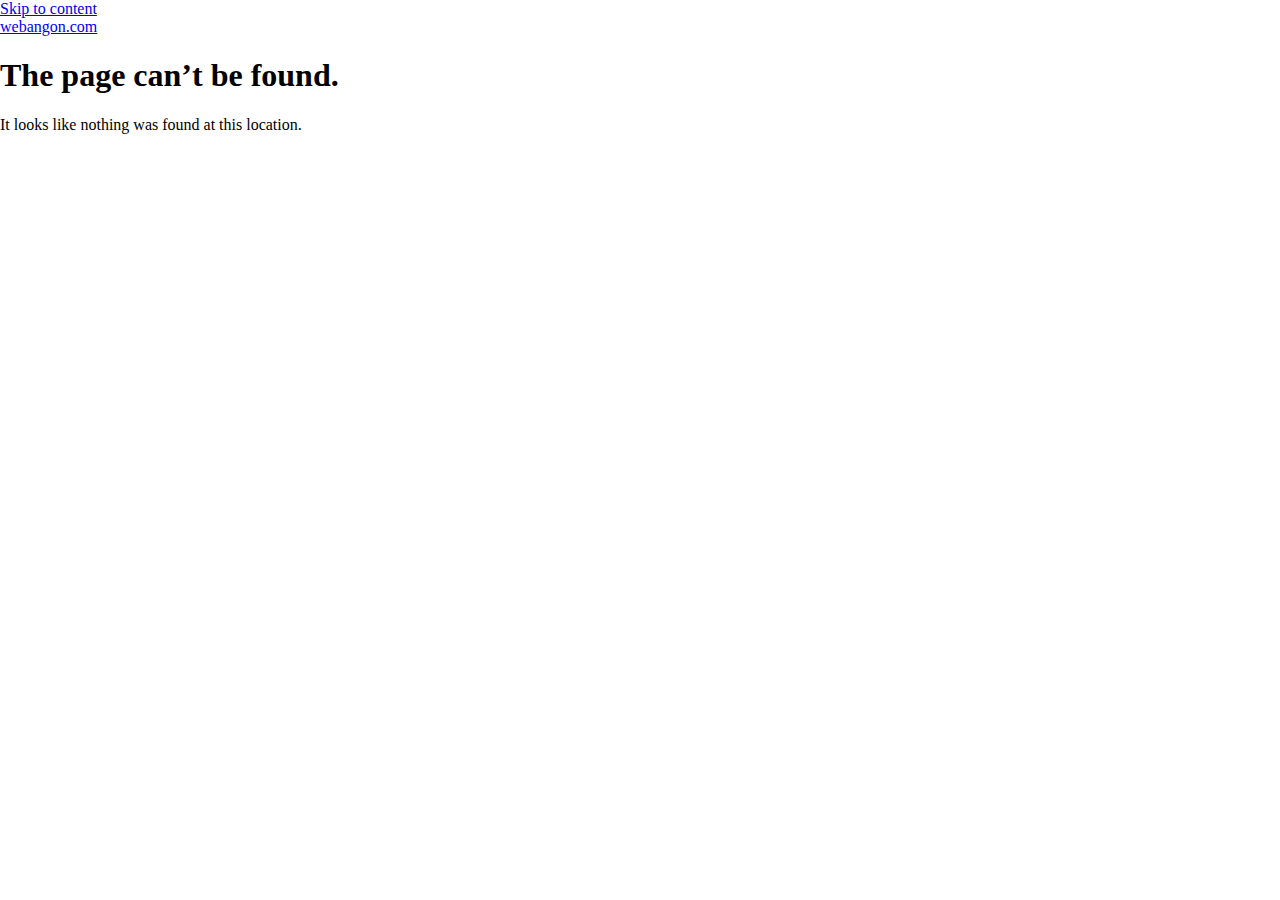
<file: fancybox_loading@2x.html>
<!doctype html>
<html lang="en-US">
<head>
	<meta charset="UTF-8">
	<meta name="viewport" content="width=device-width, initial-scale=1">
	<link rel="profile" href="https://gmpg.org/xfn/11">
	<title>Page not found &#8211; webangon.com</title>
<meta name='robots' content='max-image-preview:large' />
	<style>img:is([sizes="auto" i], [sizes^="auto," i]) { contain-intrinsic-size: 3000px 1500px }</style>
	<link rel="alternate" type="application/rss+xml" title="webangon.com &raquo; Feed" href="https://webangon.com/feed/" />
<script>
window._wpemojiSettings = {"baseUrl":"https:\/\/s.w.org\/images\/core\/emoji\/16.0.1\/72x72\/","ext":".png","svgUrl":"https:\/\/s.w.org\/images\/core\/emoji\/16.0.1\/svg\/","svgExt":".svg","source":{"concatemoji":"https:\/\/webangon.com\/wp-includes\/js\/wp-emoji-release.min.js?ver=6.8.3"}};
/*! This file is auto-generated */
!function(s,n){var o,i,e;function c(e){try{var t={supportTests:e,timestamp:(new Date).valueOf()};sessionStorage.setItem(o,JSON.stringify(t))}catch(e){}}function p(e,t,n){e.clearRect(0,0,e.canvas.width,e.canvas.height),e.fillText(t,0,0);var t=new Uint32Array(e.getImageData(0,0,e.canvas.width,e.canvas.height).data),a=(e.clearRect(0,0,e.canvas.width,e.canvas.height),e.fillText(n,0,0),new Uint32Array(e.getImageData(0,0,e.canvas.width,e.canvas.height).data));return t.every(function(e,t){return e===a[t]})}function u(e,t){e.clearRect(0,0,e.canvas.width,e.canvas.height),e.fillText(t,0,0);for(var n=e.getImageData(16,16,1,1),a=0;a<n.data.length;a++)if(0!==n.data[a])return!1;return!0}function f(e,t,n,a){switch(t){case"flag":return n(e,"\ud83c\udff3\ufe0f\u200d\u26a7\ufe0f","\ud83c\udff3\ufe0f\u200b\u26a7\ufe0f")?!1:!n(e,"\ud83c\udde8\ud83c\uddf6","\ud83c\udde8\u200b\ud83c\uddf6")&&!n(e,"\ud83c\udff4\udb40\udc67\udb40\udc62\udb40\udc65\udb40\udc6e\udb40\udc67\udb40\udc7f","\ud83c\udff4\u200b\udb40\udc67\u200b\udb40\udc62\u200b\udb40\udc65\u200b\udb40\udc6e\u200b\udb40\udc67\u200b\udb40\udc7f");case"emoji":return!a(e,"\ud83e\udedf")}return!1}function g(e,t,n,a){var r="undefined"!=typeof WorkerGlobalScope&&self instanceof WorkerGlobalScope?new OffscreenCanvas(300,150):s.createElement("canvas"),o=r.getContext("2d",{willReadFrequently:!0}),i=(o.textBaseline="top",o.font="600 32px Arial",{});return e.forEach(function(e){i[e]=t(o,e,n,a)}),i}function t(e){var t=s.createElement("script");t.src=e,t.defer=!0,s.head.appendChild(t)}"undefined"!=typeof Promise&&(o="wpEmojiSettingsSupports",i=["flag","emoji"],n.supports={everything:!0,everythingExceptFlag:!0},e=new Promise(function(e){s.addEventListener("DOMContentLoaded",e,{once:!0})}),new Promise(function(t){var n=function(){try{var e=JSON.parse(sessionStorage.getItem(o));if("object"==typeof e&&"number"==typeof e.timestamp&&(new Date).valueOf()<e.timestamp+604800&&"object"==typeof e.supportTests)return e.supportTests}catch(e){}return null}();if(!n){if("undefined"!=typeof Worker&&"undefined"!=typeof OffscreenCanvas&&"undefined"!=typeof URL&&URL.createObjectURL&&"undefined"!=typeof Blob)try{var e="postMessage("+g.toString()+"("+[JSON.stringify(i),f.toString(),p.toString(),u.toString()].join(",")+"));",a=new Blob([e],{type:"text/javascript"}),r=new Worker(URL.createObjectURL(a),{name:"wpTestEmojiSupports"});return void(r.onmessage=function(e){c(n=e.data),r.terminate(),t(n)})}catch(e){}c(n=g(i,f,p,u))}t(n)}).then(function(e){for(var t in e)n.supports[t]=e[t],n.supports.everything=n.supports.everything&&n.supports[t],"flag"!==t&&(n.supports.everythingExceptFlag=n.supports.everythingExceptFlag&&n.supports[t]);n.supports.everythingExceptFlag=n.supports.everythingExceptFlag&&!n.supports.flag,n.DOMReady=!1,n.readyCallback=function(){n.DOMReady=!0}}).then(function(){return e}).then(function(){var e;n.supports.everything||(n.readyCallback(),(e=n.source||{}).concatemoji?t(e.concatemoji):e.wpemoji&&e.twemoji&&(t(e.twemoji),t(e.wpemoji)))}))}((window,document),window._wpemojiSettings);
</script>
<style id='wp-emoji-styles-inline-css'>

	img.wp-smiley, img.emoji {
		display: inline !important;
		border: none !important;
		box-shadow: none !important;
		height: 1em !important;
		width: 1em !important;
		margin: 0 0.07em !important;
		vertical-align: -0.1em !important;
		background: none !important;
		padding: 0 !important;
	}
</style>
<link rel='stylesheet' id='wp-block-library-css' href='https://webangon.com/wp-includes/css/dist/block-library/style.min.css?ver=6.8.3' media='all' />
<style id='global-styles-inline-css'>
:root{--wp--preset--aspect-ratio--square: 1;--wp--preset--aspect-ratio--4-3: 4/3;--wp--preset--aspect-ratio--3-4: 3/4;--wp--preset--aspect-ratio--3-2: 3/2;--wp--preset--aspect-ratio--2-3: 2/3;--wp--preset--aspect-ratio--16-9: 16/9;--wp--preset--aspect-ratio--9-16: 9/16;--wp--preset--color--black: #000000;--wp--preset--color--cyan-bluish-gray: #abb8c3;--wp--preset--color--white: #ffffff;--wp--preset--color--pale-pink: #f78da7;--wp--preset--color--vivid-red: #cf2e2e;--wp--preset--color--luminous-vivid-orange: #ff6900;--wp--preset--color--luminous-vivid-amber: #fcb900;--wp--preset--color--light-green-cyan: #7bdcb5;--wp--preset--color--vivid-green-cyan: #00d084;--wp--preset--color--pale-cyan-blue: #8ed1fc;--wp--preset--color--vivid-cyan-blue: #0693e3;--wp--preset--color--vivid-purple: #9b51e0;--wp--preset--gradient--vivid-cyan-blue-to-vivid-purple: linear-gradient(135deg,rgba(6,147,227,1) 0%,rgb(155,81,224) 100%);--wp--preset--gradient--light-green-cyan-to-vivid-green-cyan: linear-gradient(135deg,rgb(122,220,180) 0%,rgb(0,208,130) 100%);--wp--preset--gradient--luminous-vivid-amber-to-luminous-vivid-orange: linear-gradient(135deg,rgba(252,185,0,1) 0%,rgba(255,105,0,1) 100%);--wp--preset--gradient--luminous-vivid-orange-to-vivid-red: linear-gradient(135deg,rgba(255,105,0,1) 0%,rgb(207,46,46) 100%);--wp--preset--gradient--very-light-gray-to-cyan-bluish-gray: linear-gradient(135deg,rgb(238,238,238) 0%,rgb(169,184,195) 100%);--wp--preset--gradient--cool-to-warm-spectrum: linear-gradient(135deg,rgb(74,234,220) 0%,rgb(151,120,209) 20%,rgb(207,42,186) 40%,rgb(238,44,130) 60%,rgb(251,105,98) 80%,rgb(254,248,76) 100%);--wp--preset--gradient--blush-light-purple: linear-gradient(135deg,rgb(255,206,236) 0%,rgb(152,150,240) 100%);--wp--preset--gradient--blush-bordeaux: linear-gradient(135deg,rgb(254,205,165) 0%,rgb(254,45,45) 50%,rgb(107,0,62) 100%);--wp--preset--gradient--luminous-dusk: linear-gradient(135deg,rgb(255,203,112) 0%,rgb(199,81,192) 50%,rgb(65,88,208) 100%);--wp--preset--gradient--pale-ocean: linear-gradient(135deg,rgb(255,245,203) 0%,rgb(182,227,212) 50%,rgb(51,167,181) 100%);--wp--preset--gradient--electric-grass: linear-gradient(135deg,rgb(202,248,128) 0%,rgb(113,206,126) 100%);--wp--preset--gradient--midnight: linear-gradient(135deg,rgb(2,3,129) 0%,rgb(40,116,252) 100%);--wp--preset--font-size--small: 13px;--wp--preset--font-size--medium: 20px;--wp--preset--font-size--large: 36px;--wp--preset--font-size--x-large: 42px;--wp--preset--spacing--20: 0.44rem;--wp--preset--spacing--30: 0.67rem;--wp--preset--spacing--40: 1rem;--wp--preset--spacing--50: 1.5rem;--wp--preset--spacing--60: 2.25rem;--wp--preset--spacing--70: 3.38rem;--wp--preset--spacing--80: 5.06rem;--wp--preset--shadow--natural: 6px 6px 9px rgba(0, 0, 0, 0.2);--wp--preset--shadow--deep: 12px 12px 50px rgba(0, 0, 0, 0.4);--wp--preset--shadow--sharp: 6px 6px 0px rgba(0, 0, 0, 0.2);--wp--preset--shadow--outlined: 6px 6px 0px -3px rgba(255, 255, 255, 1), 6px 6px rgba(0, 0, 0, 1);--wp--preset--shadow--crisp: 6px 6px 0px rgba(0, 0, 0, 1);}:root { --wp--style--global--content-size: 800px;--wp--style--global--wide-size: 1200px; }:where(body) { margin: 0; }.wp-site-blocks > .alignleft { float: left; margin-right: 2em; }.wp-site-blocks > .alignright { float: right; margin-left: 2em; }.wp-site-blocks > .aligncenter { justify-content: center; margin-left: auto; margin-right: auto; }:where(.wp-site-blocks) > * { margin-block-start: 24px; margin-block-end: 0; }:where(.wp-site-blocks) > :first-child { margin-block-start: 0; }:where(.wp-site-blocks) > :last-child { margin-block-end: 0; }:root { --wp--style--block-gap: 24px; }:root :where(.is-layout-flow) > :first-child{margin-block-start: 0;}:root :where(.is-layout-flow) > :last-child{margin-block-end: 0;}:root :where(.is-layout-flow) > *{margin-block-start: 24px;margin-block-end: 0;}:root :where(.is-layout-constrained) > :first-child{margin-block-start: 0;}:root :where(.is-layout-constrained) > :last-child{margin-block-end: 0;}:root :where(.is-layout-constrained) > *{margin-block-start: 24px;margin-block-end: 0;}:root :where(.is-layout-flex){gap: 24px;}:root :where(.is-layout-grid){gap: 24px;}.is-layout-flow > .alignleft{float: left;margin-inline-start: 0;margin-inline-end: 2em;}.is-layout-flow > .alignright{float: right;margin-inline-start: 2em;margin-inline-end: 0;}.is-layout-flow > .aligncenter{margin-left: auto !important;margin-right: auto !important;}.is-layout-constrained > .alignleft{float: left;margin-inline-start: 0;margin-inline-end: 2em;}.is-layout-constrained > .alignright{float: right;margin-inline-start: 2em;margin-inline-end: 0;}.is-layout-constrained > .aligncenter{margin-left: auto !important;margin-right: auto !important;}.is-layout-constrained > :where(:not(.alignleft):not(.alignright):not(.alignfull)){max-width: var(--wp--style--global--content-size);margin-left: auto !important;margin-right: auto !important;}.is-layout-constrained > .alignwide{max-width: var(--wp--style--global--wide-size);}body .is-layout-flex{display: flex;}.is-layout-flex{flex-wrap: wrap;align-items: center;}.is-layout-flex > :is(*, div){margin: 0;}body .is-layout-grid{display: grid;}.is-layout-grid > :is(*, div){margin: 0;}body{padding-top: 0px;padding-right: 0px;padding-bottom: 0px;padding-left: 0px;}a:where(:not(.wp-element-button)){text-decoration: underline;}:root :where(.wp-element-button, .wp-block-button__link){background-color: #32373c;border-width: 0;color: #fff;font-family: inherit;font-size: inherit;line-height: inherit;padding: calc(0.667em + 2px) calc(1.333em + 2px);text-decoration: none;}.has-black-color{color: var(--wp--preset--color--black) !important;}.has-cyan-bluish-gray-color{color: var(--wp--preset--color--cyan-bluish-gray) !important;}.has-white-color{color: var(--wp--preset--color--white) !important;}.has-pale-pink-color{color: var(--wp--preset--color--pale-pink) !important;}.has-vivid-red-color{color: var(--wp--preset--color--vivid-red) !important;}.has-luminous-vivid-orange-color{color: var(--wp--preset--color--luminous-vivid-orange) !important;}.has-luminous-vivid-amber-color{color: var(--wp--preset--color--luminous-vivid-amber) !important;}.has-light-green-cyan-color{color: var(--wp--preset--color--light-green-cyan) !important;}.has-vivid-green-cyan-color{color: var(--wp--preset--color--vivid-green-cyan) !important;}.has-pale-cyan-blue-color{color: var(--wp--preset--color--pale-cyan-blue) !important;}.has-vivid-cyan-blue-color{color: var(--wp--preset--color--vivid-cyan-blue) !important;}.has-vivid-purple-color{color: var(--wp--preset--color--vivid-purple) !important;}.has-black-background-color{background-color: var(--wp--preset--color--black) !important;}.has-cyan-bluish-gray-background-color{background-color: var(--wp--preset--color--cyan-bluish-gray) !important;}.has-white-background-color{background-color: var(--wp--preset--color--white) !important;}.has-pale-pink-background-color{background-color: var(--wp--preset--color--pale-pink) !important;}.has-vivid-red-background-color{background-color: var(--wp--preset--color--vivid-red) !important;}.has-luminous-vivid-orange-background-color{background-color: var(--wp--preset--color--luminous-vivid-orange) !important;}.has-luminous-vivid-amber-background-color{background-color: var(--wp--preset--color--luminous-vivid-amber) !important;}.has-light-green-cyan-background-color{background-color: var(--wp--preset--color--light-green-cyan) !important;}.has-vivid-green-cyan-background-color{background-color: var(--wp--preset--color--vivid-green-cyan) !important;}.has-pale-cyan-blue-background-color{background-color: var(--wp--preset--color--pale-cyan-blue) !important;}.has-vivid-cyan-blue-background-color{background-color: var(--wp--preset--color--vivid-cyan-blue) !important;}.has-vivid-purple-background-color{background-color: var(--wp--preset--color--vivid-purple) !important;}.has-black-border-color{border-color: var(--wp--preset--color--black) !important;}.has-cyan-bluish-gray-border-color{border-color: var(--wp--preset--color--cyan-bluish-gray) !important;}.has-white-border-color{border-color: var(--wp--preset--color--white) !important;}.has-pale-pink-border-color{border-color: var(--wp--preset--color--pale-pink) !important;}.has-vivid-red-border-color{border-color: var(--wp--preset--color--vivid-red) !important;}.has-luminous-vivid-orange-border-color{border-color: var(--wp--preset--color--luminous-vivid-orange) !important;}.has-luminous-vivid-amber-border-color{border-color: var(--wp--preset--color--luminous-vivid-amber) !important;}.has-light-green-cyan-border-color{border-color: var(--wp--preset--color--light-green-cyan) !important;}.has-vivid-green-cyan-border-color{border-color: var(--wp--preset--color--vivid-green-cyan) !important;}.has-pale-cyan-blue-border-color{border-color: var(--wp--preset--color--pale-cyan-blue) !important;}.has-vivid-cyan-blue-border-color{border-color: var(--wp--preset--color--vivid-cyan-blue) !important;}.has-vivid-purple-border-color{border-color: var(--wp--preset--color--vivid-purple) !important;}.has-vivid-cyan-blue-to-vivid-purple-gradient-background{background: var(--wp--preset--gradient--vivid-cyan-blue-to-vivid-purple) !important;}.has-light-green-cyan-to-vivid-green-cyan-gradient-background{background: var(--wp--preset--gradient--light-green-cyan-to-vivid-green-cyan) !important;}.has-luminous-vivid-amber-to-luminous-vivid-orange-gradient-background{background: var(--wp--preset--gradient--luminous-vivid-amber-to-luminous-vivid-orange) !important;}.has-luminous-vivid-orange-to-vivid-red-gradient-background{background: var(--wp--preset--gradient--luminous-vivid-orange-to-vivid-red) !important;}.has-very-light-gray-to-cyan-bluish-gray-gradient-background{background: var(--wp--preset--gradient--very-light-gray-to-cyan-bluish-gray) !important;}.has-cool-to-warm-spectrum-gradient-background{background: var(--wp--preset--gradient--cool-to-warm-spectrum) !important;}.has-blush-light-purple-gradient-background{background: var(--wp--preset--gradient--blush-light-purple) !important;}.has-blush-bordeaux-gradient-background{background: var(--wp--preset--gradient--blush-bordeaux) !important;}.has-luminous-dusk-gradient-background{background: var(--wp--preset--gradient--luminous-dusk) !important;}.has-pale-ocean-gradient-background{background: var(--wp--preset--gradient--pale-ocean) !important;}.has-electric-grass-gradient-background{background: var(--wp--preset--gradient--electric-grass) !important;}.has-midnight-gradient-background{background: var(--wp--preset--gradient--midnight) !important;}.has-small-font-size{font-size: var(--wp--preset--font-size--small) !important;}.has-medium-font-size{font-size: var(--wp--preset--font-size--medium) !important;}.has-large-font-size{font-size: var(--wp--preset--font-size--large) !important;}.has-x-large-font-size{font-size: var(--wp--preset--font-size--x-large) !important;}
:root :where(.wp-block-pullquote){font-size: 1.5em;line-height: 1.6;}
</style>
<link rel='stylesheet' id='hello-elementor-css' href='https://webangon.com/wp-content/themes/hello-elementor/assets/css/reset.css?ver=3.4.5' media='all' />
<link rel='stylesheet' id='hello-elementor-theme-style-css' href='https://webangon.com/wp-content/themes/hello-elementor/assets/css/theme.css?ver=3.4.5' media='all' />
<link rel='stylesheet' id='hello-elementor-header-footer-css' href='https://webangon.com/wp-content/themes/hello-elementor/assets/css/header-footer.css?ver=3.4.5' media='all' />
<link rel="https://api.w.org/" href="https://webangon.com/wp-json/" /><link rel="EditURI" type="application/rsd+xml" title="RSD" href="https://webangon.com/xmlrpc.php?rsd" />
<meta name="generator" content="WordPress 6.8.3" />
</head>
<body class="error404 wp-embed-responsive wp-theme-hello-elementor hello-elementor-default">


<a class="skip-link screen-reader-text" href="#content">Skip to content</a>


<header id="site-header" class="site-header">

	<div class="site-branding">
					<div class="site-title">
				<a href="https://webangon.com/" title="Home" rel="home">
					webangon.com				</a>
			</div>
						</div>

	</header>
<main id="content" class="site-main">

			<div class="page-header">
			<h1 class="entry-title">The page can&rsquo;t be found.</h1>
		</div>
	
	<div class="page-content">
		<p>It looks like nothing was found at this location.</p>
	</div>

</main>
<footer id="site-footer" class="site-footer">
	</footer>

<script type="speculationrules">
{"prefetch":[{"source":"document","where":{"and":[{"href_matches":"\/*"},{"not":{"href_matches":["\/wp-*.php","\/wp-admin\/*","\/wp-content\/uploads\/*","\/wp-content\/*","\/wp-content\/plugins\/*","\/wp-content\/themes\/hello-elementor\/*","\/*\\?(.+)"]}},{"not":{"selector_matches":"a[rel~=\"nofollow\"]"}},{"not":{"selector_matches":".no-prefetch, .no-prefetch a"}}]},"eagerness":"conservative"}]}
</script>

</body>
</html>
</file>
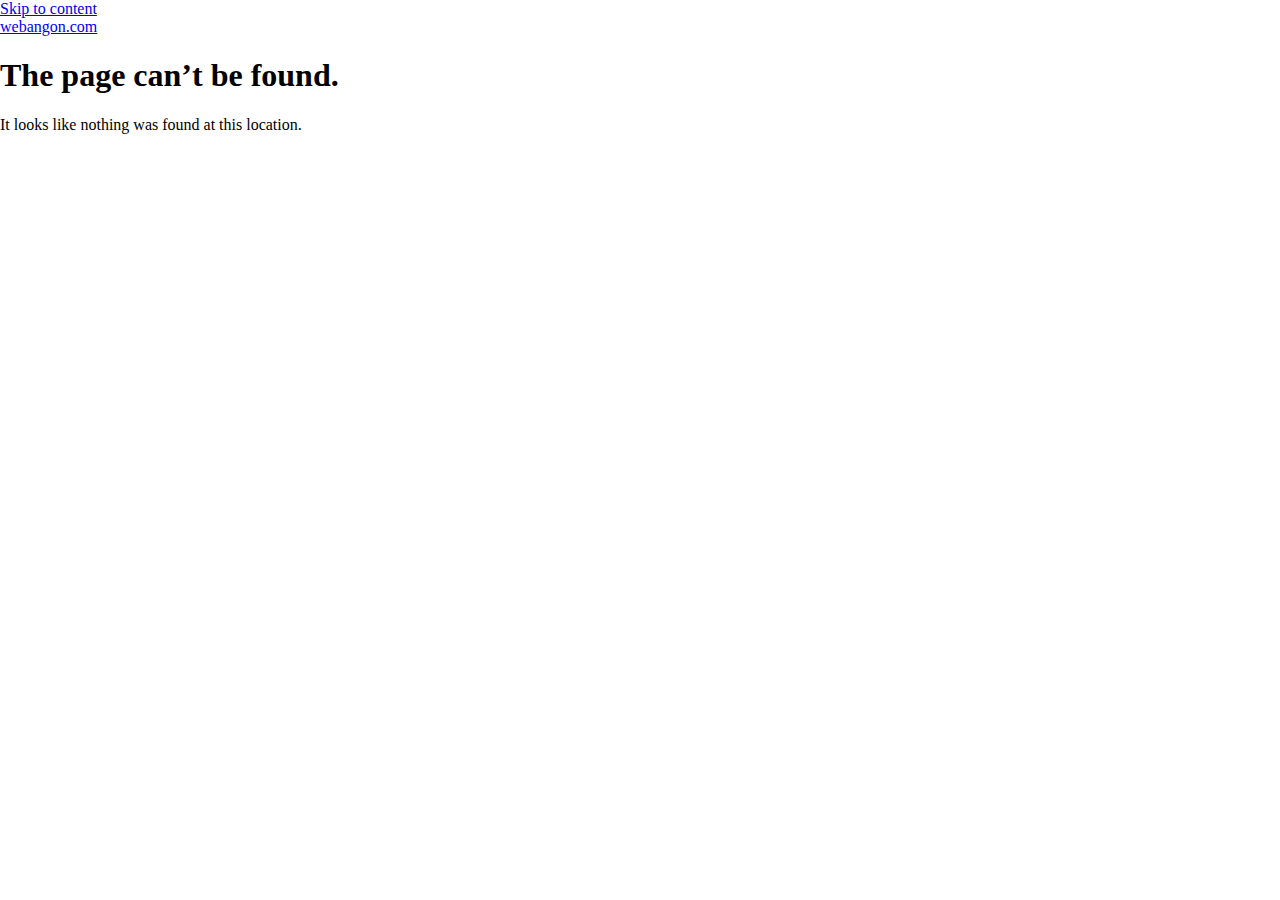
<file: popper.html>
<!doctype html>
<html lang="en-US">
<head>
	<meta charset="UTF-8">
	<meta name="viewport" content="width=device-width, initial-scale=1">
	<link rel="icon" type="image/svg+xml" href="favicon.svg">
	<link rel="profile" href="https://gmpg.org/xfn/11">
	<title>Page not found &#8211; Tarispace</title>
<meta name='robots' content='max-image-preview:large' />
	<style>img:is([sizes="auto" i], [sizes^="auto," i]) { contain-intrinsic-size: 3000px 1500px }</style>
	<link rel="alternate" type="application/rss+xml" title="webangon.com &raquo; Feed" href="https://webangon.com/feed/" />
<script>
window._wpemojiSettings = {"baseUrl":"https:\/\/s.w.org\/images\/core\/emoji\/16.0.1\/72x72\/","ext":".png","svgUrl":"https:\/\/s.w.org\/images\/core\/emoji\/16.0.1\/svg\/","svgExt":".svg","source":{"concatemoji":"https:\/\/webangon.com\/wp-includes\/js\/wp-emoji-release.min.js?ver=6.8.3"}};
/*! This file is auto-generated */
!function(s,n){var o,i,e;function c(e){try{var t={supportTests:e,timestamp:(new Date).valueOf()};sessionStorage.setItem(o,JSON.stringify(t))}catch(e){}}function p(e,t,n){e.clearRect(0,0,e.canvas.width,e.canvas.height),e.fillText(t,0,0);var t=new Uint32Array(e.getImageData(0,0,e.canvas.width,e.canvas.height).data),a=(e.clearRect(0,0,e.canvas.width,e.canvas.height),e.fillText(n,0,0),new Uint32Array(e.getImageData(0,0,e.canvas.width,e.canvas.height).data));return t.every(function(e,t){return e===a[t]})}function u(e,t){e.clearRect(0,0,e.canvas.width,e.canvas.height),e.fillText(t,0,0);for(var n=e.getImageData(16,16,1,1),a=0;a<n.data.length;a++)if(0!==n.data[a])return!1;return!0}function f(e,t,n,a){switch(t){case"flag":return n(e,"\ud83c\udff3\ufe0f\u200d\u26a7\ufe0f","\ud83c\udff3\ufe0f\u200b\u26a7\ufe0f")?!1:!n(e,"\ud83c\udde8\ud83c\uddf6","\ud83c\udde8\u200b\ud83c\uddf6")&&!n(e,"\ud83c\udff4\udb40\udc67\udb40\udc62\udb40\udc65\udb40\udc6e\udb40\udc67\udb40\udc7f","\ud83c\udff4\u200b\udb40\udc67\u200b\udb40\udc62\u200b\udb40\udc65\u200b\udb40\udc6e\u200b\udb40\udc67\u200b\udb40\udc7f");case"emoji":return!a(e,"\ud83e\udedf")}return!1}function g(e,t,n,a){var r="undefined"!=typeof WorkerGlobalScope&&self instanceof WorkerGlobalScope?new OffscreenCanvas(300,150):s.createElement("canvas"),o=r.getContext("2d",{willReadFrequently:!0}),i=(o.textBaseline="top",o.font="600 32px Arial",{});return e.forEach(function(e){i[e]=t(o,e,n,a)}),i}function t(e){var t=s.createElement("script");t.src=e,t.defer=!0,s.head.appendChild(t)}"undefined"!=typeof Promise&&(o="wpEmojiSettingsSupports",i=["flag","emoji"],n.supports={everything:!0,everythingExceptFlag:!0},e=new Promise(function(e){s.addEventListener("DOMContentLoaded",e,{once:!0})}),new Promise(function(t){var n=function(){try{var e=JSON.parse(sessionStorage.getItem(o));if("object"==typeof e&&"number"==typeof e.timestamp&&(new Date).valueOf()<e.timestamp+604800&&"object"==typeof e.supportTests)return e.supportTests}catch(e){}return null}();if(!n){if("undefined"!=typeof Worker&&"undefined"!=typeof OffscreenCanvas&&"undefined"!=typeof URL&&URL.createObjectURL&&"undefined"!=typeof Blob)try{var e="postMessage("+g.toString()+"("+[JSON.stringify(i),f.toString(),p.toString(),u.toString()].join(",")+"));",a=new Blob([e],{type:"text/javascript"}),r=new Worker(URL.createObjectURL(a),{name:"wpTestEmojiSupports"});return void(r.onmessage=function(e){c(n=e.data),r.terminate(),t(n)})}catch(e){}c(n=g(i,f,p,u))}t(n)}).then(function(e){for(var t in e)n.supports[t]=e[t],n.supports.everything=n.supports.everything&&n.supports[t],"flag"!==t&&(n.supports.everythingExceptFlag=n.supports.everythingExceptFlag&&n.supports[t]);n.supports.everythingExceptFlag=n.supports.everythingExceptFlag&&!n.supports.flag,n.DOMReady=!1,n.readyCallback=function(){n.DOMReady=!0}}).then(function(){return e}).then(function(){var e;n.supports.everything||(n.readyCallback(),(e=n.source||{}).concatemoji?t(e.concatemoji):e.wpemoji&&e.twemoji&&(t(e.twemoji),t(e.wpemoji)))}))}((window,document),window._wpemojiSettings);
</script>
<style id='wp-emoji-styles-inline-css'>

	img.wp-smiley, img.emoji {
		display: inline !important;
		border: none !important;
		box-shadow: none !important;
		height: 1em !important;
		width: 1em !important;
		margin: 0 0.07em !important;
		vertical-align: -0.1em !important;
		background: none !important;
		padding: 0 !important;
	}
</style>
<link rel='stylesheet' id='wp-block-library-css' href='https://webangon.com/wp-includes/css/dist/block-library/style.min.css?ver=6.8.3' media='all' />
<style id='global-styles-inline-css'>
:root{--wp--preset--aspect-ratio--square: 1;--wp--preset--aspect-ratio--4-3: 4/3;--wp--preset--aspect-ratio--3-4: 3/4;--wp--preset--aspect-ratio--3-2: 3/2;--wp--preset--aspect-ratio--2-3: 2/3;--wp--preset--aspect-ratio--16-9: 16/9;--wp--preset--aspect-ratio--9-16: 9/16;--wp--preset--color--black: #000000;--wp--preset--color--cyan-bluish-gray: #abb8c3;--wp--preset--color--white: #ffffff;--wp--preset--color--pale-pink: #f78da7;--wp--preset--color--vivid-red: #cf2e2e;--wp--preset--color--luminous-vivid-orange: #ff6900;--wp--preset--color--luminous-vivid-amber: #fcb900;--wp--preset--color--light-green-cyan: #7bdcb5;--wp--preset--color--vivid-green-cyan: #00d084;--wp--preset--color--pale-cyan-blue: #8ed1fc;--wp--preset--color--vivid-cyan-blue: #0693e3;--wp--preset--color--vivid-purple: #9b51e0;--wp--preset--gradient--vivid-cyan-blue-to-vivid-purple: linear-gradient(135deg,rgba(6,147,227,1) 0%,rgb(155,81,224) 100%);--wp--preset--gradient--light-green-cyan-to-vivid-green-cyan: linear-gradient(135deg,rgb(122,220,180) 0%,rgb(0,208,130) 100%);--wp--preset--gradient--luminous-vivid-amber-to-luminous-vivid-orange: linear-gradient(135deg,rgba(252,185,0,1) 0%,rgba(255,105,0,1) 100%);--wp--preset--gradient--luminous-vivid-orange-to-vivid-red: linear-gradient(135deg,rgba(255,105,0,1) 0%,rgb(207,46,46) 100%);--wp--preset--gradient--very-light-gray-to-cyan-bluish-gray: linear-gradient(135deg,rgb(238,238,238) 0%,rgb(169,184,195) 100%);--wp--preset--gradient--cool-to-warm-spectrum: linear-gradient(135deg,rgb(74,234,220) 0%,rgb(151,120,209) 20%,rgb(207,42,186) 40%,rgb(238,44,130) 60%,rgb(251,105,98) 80%,rgb(254,248,76) 100%);--wp--preset--gradient--blush-light-purple: linear-gradient(135deg,rgb(255,206,236) 0%,rgb(152,150,240) 100%);--wp--preset--gradient--blush-bordeaux: linear-gradient(135deg,rgb(254,205,165) 0%,rgb(254,45,45) 50%,rgb(107,0,62) 100%);--wp--preset--gradient--luminous-dusk: linear-gradient(135deg,rgb(255,203,112) 0%,rgb(199,81,192) 50%,rgb(65,88,208) 100%);--wp--preset--gradient--pale-ocean: linear-gradient(135deg,rgb(255,245,203) 0%,rgb(182,227,212) 50%,rgb(51,167,181) 100%);--wp--preset--gradient--electric-grass: linear-gradient(135deg,rgb(202,248,128) 0%,rgb(113,206,126) 100%);--wp--preset--gradient--midnight: linear-gradient(135deg,rgb(2,3,129) 0%,rgb(40,116,252) 100%);--wp--preset--font-size--small: 13px;--wp--preset--font-size--medium: 20px;--wp--preset--font-size--large: 36px;--wp--preset--font-size--x-large: 42px;--wp--preset--spacing--20: 0.44rem;--wp--preset--spacing--30: 0.67rem;--wp--preset--spacing--40: 1rem;--wp--preset--spacing--50: 1.5rem;--wp--preset--spacing--60: 2.25rem;--wp--preset--spacing--70: 3.38rem;--wp--preset--spacing--80: 5.06rem;--wp--preset--shadow--natural: 6px 6px 9px rgba(0, 0, 0, 0.2);--wp--preset--shadow--deep: 12px 12px 50px rgba(0, 0, 0, 0.4);--wp--preset--shadow--sharp: 6px 6px 0px rgba(0, 0, 0, 0.2);--wp--preset--shadow--outlined: 6px 6px 0px -3px rgba(255, 255, 255, 1), 6px 6px rgba(0, 0, 0, 1);--wp--preset--shadow--crisp: 6px 6px 0px rgba(0, 0, 0, 1);}:root { --wp--style--global--content-size: 800px;--wp--style--global--wide-size: 1200px; }:where(body) { margin: 0; }.wp-site-blocks > .alignleft { float: left; margin-right: 2em; }.wp-site-blocks > .alignright { float: right; margin-left: 2em; }.wp-site-blocks > .aligncenter { justify-content: center; margin-left: auto; margin-right: auto; }:where(.wp-site-blocks) > * { margin-block-start: 24px; margin-block-end: 0; }:where(.wp-site-blocks) > :first-child { margin-block-start: 0; }:where(.wp-site-blocks) > :last-child { margin-block-end: 0; }:root { --wp--style--block-gap: 24px; }:root :where(.is-layout-flow) > :first-child{margin-block-start: 0;}:root :where(.is-layout-flow) > :last-child{margin-block-end: 0;}:root :where(.is-layout-flow) > *{margin-block-start: 24px;margin-block-end: 0;}:root :where(.is-layout-constrained) > :first-child{margin-block-start: 0;}:root :where(.is-layout-constrained) > :last-child{margin-block-end: 0;}:root :where(.is-layout-constrained) > *{margin-block-start: 24px;margin-block-end: 0;}:root :where(.is-layout-flex){gap: 24px;}:root :where(.is-layout-grid){gap: 24px;}.is-layout-flow > .alignleft{float: left;margin-inline-start: 0;margin-inline-end: 2em;}.is-layout-flow > .alignright{float: right;margin-inline-start: 2em;margin-inline-end: 0;}.is-layout-flow > .aligncenter{margin-left: auto !important;margin-right: auto !important;}.is-layout-constrained > .alignleft{float: left;margin-inline-start: 0;margin-inline-end: 2em;}.is-layout-constrained > .alignright{float: right;margin-inline-start: 2em;margin-inline-end: 0;}.is-layout-constrained > .aligncenter{margin-left: auto !important;margin-right: auto !important;}.is-layout-constrained > :where(:not(.alignleft):not(.alignright):not(.alignfull)){max-width: var(--wp--style--global--content-size);margin-left: auto !important;margin-right: auto !important;}.is-layout-constrained > .alignwide{max-width: var(--wp--style--global--wide-size);}body .is-layout-flex{display: flex;}.is-layout-flex{flex-wrap: wrap;align-items: center;}.is-layout-flex > :is(*, div){margin: 0;}body .is-layout-grid{display: grid;}.is-layout-grid > :is(*, div){margin: 0;}body{padding-top: 0px;padding-right: 0px;padding-bottom: 0px;padding-left: 0px;}a:where(:not(.wp-element-button)){text-decoration: underline;}:root :where(.wp-element-button, .wp-block-button__link){background-color: #32373c;border-width: 0;color: #fff;font-family: inherit;font-size: inherit;line-height: inherit;padding: calc(0.667em + 2px) calc(1.333em + 2px);text-decoration: none;}.has-black-color{color: var(--wp--preset--color--black) !important;}.has-cyan-bluish-gray-color{color: var(--wp--preset--color--cyan-bluish-gray) !important;}.has-white-color{color: var(--wp--preset--color--white) !important;}.has-pale-pink-color{color: var(--wp--preset--color--pale-pink) !important;}.has-vivid-red-color{color: var(--wp--preset--color--vivid-red) !important;}.has-luminous-vivid-orange-color{color: var(--wp--preset--color--luminous-vivid-orange) !important;}.has-luminous-vivid-amber-color{color: var(--wp--preset--color--luminous-vivid-amber) !important;}.has-light-green-cyan-color{color: var(--wp--preset--color--light-green-cyan) !important;}.has-vivid-green-cyan-color{color: var(--wp--preset--color--vivid-green-cyan) !important;}.has-pale-cyan-blue-color{color: var(--wp--preset--color--pale-cyan-blue) !important;}.has-vivid-cyan-blue-color{color: var(--wp--preset--color--vivid-cyan-blue) !important;}.has-vivid-purple-color{color: var(--wp--preset--color--vivid-purple) !important;}.has-black-background-color{background-color: var(--wp--preset--color--black) !important;}.has-cyan-bluish-gray-background-color{background-color: var(--wp--preset--color--cyan-bluish-gray) !important;}.has-white-background-color{background-color: var(--wp--preset--color--white) !important;}.has-pale-pink-background-color{background-color: var(--wp--preset--color--pale-pink) !important;}.has-vivid-red-background-color{background-color: var(--wp--preset--color--vivid-red) !important;}.has-luminous-vivid-orange-background-color{background-color: var(--wp--preset--color--luminous-vivid-orange) !important;}.has-luminous-vivid-amber-background-color{background-color: var(--wp--preset--color--luminous-vivid-amber) !important;}.has-light-green-cyan-background-color{background-color: var(--wp--preset--color--light-green-cyan) !important;}.has-vivid-green-cyan-background-color{background-color: var(--wp--preset--color--vivid-green-cyan) !important;}.has-pale-cyan-blue-background-color{background-color: var(--wp--preset--color--pale-cyan-blue) !important;}.has-vivid-cyan-blue-background-color{background-color: var(--wp--preset--color--vivid-cyan-blue) !important;}.has-vivid-purple-background-color{background-color: var(--wp--preset--color--vivid-purple) !important;}.has-black-border-color{border-color: var(--wp--preset--color--black) !important;}.has-cyan-bluish-gray-border-color{border-color: var(--wp--preset--color--cyan-bluish-gray) !important;}.has-white-border-color{border-color: var(--wp--preset--color--white) !important;}.has-pale-pink-border-color{border-color: var(--wp--preset--color--pale-pink) !important;}.has-vivid-red-border-color{border-color: var(--wp--preset--color--vivid-red) !important;}.has-luminous-vivid-orange-border-color{border-color: var(--wp--preset--color--luminous-vivid-orange) !important;}.has-luminous-vivid-amber-border-color{border-color: var(--wp--preset--color--luminous-vivid-amber) !important;}.has-light-green-cyan-border-color{border-color: var(--wp--preset--color--light-green-cyan) !important;}.has-vivid-green-cyan-border-color{border-color: var(--wp--preset--color--vivid-green-cyan) !important;}.has-pale-cyan-blue-border-color{border-color: var(--wp--preset--color--pale-cyan-blue) !important;}.has-vivid-cyan-blue-border-color{border-color: var(--wp--preset--color--vivid-cyan-blue) !important;}.has-vivid-purple-border-color{border-color: var(--wp--preset--color--vivid-purple) !important;}.has-vivid-cyan-blue-to-vivid-purple-gradient-background{background: var(--wp--preset--gradient--vivid-cyan-blue-to-vivid-purple) !important;}.has-light-green-cyan-to-vivid-green-cyan-gradient-background{background: var(--wp--preset--gradient--light-green-cyan-to-vivid-green-cyan) !important;}.has-luminous-vivid-amber-to-luminous-vivid-orange-gradient-background{background: var(--wp--preset--gradient--luminous-vivid-amber-to-luminous-vivid-orange) !important;}.has-luminous-vivid-orange-to-vivid-red-gradient-background{background: var(--wp--preset--gradient--luminous-vivid-orange-to-vivid-red) !important;}.has-very-light-gray-to-cyan-bluish-gray-gradient-background{background: var(--wp--preset--gradient--very-light-gray-to-cyan-bluish-gray) !important;}.has-cool-to-warm-spectrum-gradient-background{background: var(--wp--preset--gradient--cool-to-warm-spectrum) !important;}.has-blush-light-purple-gradient-background{background: var(--wp--preset--gradient--blush-light-purple) !important;}.has-blush-bordeaux-gradient-background{background: var(--wp--preset--gradient--blush-bordeaux) !important;}.has-luminous-dusk-gradient-background{background: var(--wp--preset--gradient--luminous-dusk) !important;}.has-pale-ocean-gradient-background{background: var(--wp--preset--gradient--pale-ocean) !important;}.has-electric-grass-gradient-background{background: var(--wp--preset--gradient--electric-grass) !important;}.has-midnight-gradient-background{background: var(--wp--preset--gradient--midnight) !important;}.has-small-font-size{font-size: var(--wp--preset--font-size--small) !important;}.has-medium-font-size{font-size: var(--wp--preset--font-size--medium) !important;}.has-large-font-size{font-size: var(--wp--preset--font-size--large) !important;}.has-x-large-font-size{font-size: var(--wp--preset--font-size--x-large) !important;}
:root :where(.wp-block-pullquote){font-size: 1.5em;line-height: 1.6;}
</style>
<link rel='stylesheet' id='hello-elementor-css' href='https://webangon.com/wp-content/themes/hello-elementor/assets/css/reset.css?ver=3.4.5' media='all' />
<link rel='stylesheet' id='hello-elementor-theme-style-css' href='https://webangon.com/wp-content/themes/hello-elementor/assets/css/theme.css?ver=3.4.5' media='all' />
<link rel='stylesheet' id='hello-elementor-header-footer-css' href='https://webangon.com/wp-content/themes/hello-elementor/assets/css/header-footer.css?ver=3.4.5' media='all' />
<link rel="https://api.w.org/" href="https://webangon.com/wp-json/" /><link rel="EditURI" type="application/rsd+xml" title="RSD" href="https://webangon.com/xmlrpc.php?rsd" />
<meta name="generator" content="WordPress 6.8.3" />
</head>
<body class="error404 wp-embed-responsive wp-theme-hello-elementor hello-elementor-default">


<a class="skip-link screen-reader-text" href="#content">Skip to content</a>


<header id="site-header" class="site-header">

	<div class="site-branding">
					<div class="site-title">
				<a href="https://webangon.com/" title="Home" rel="home">
					webangon.com				</a>
			</div>
						</div>

	</header>
<main id="content" class="site-main">

			<div class="page-header">
			<h1 class="entry-title">The page can&rsquo;t be found.</h1>
		</div>
	
	<div class="page-content">
		<p>It looks like nothing was found at this location.</p>
	</div>

</main>
<footer id="site-footer" class="site-footer">
	</footer>

<script type="speculationrules">
{"prefetch":[{"source":"document","where":{"and":[{"href_matches":"\/*"},{"not":{"href_matches":["\/wp-*.php","\/wp-admin\/*","\/wp-content\/uploads\/*","\/wp-content\/*","\/wp-content\/plugins\/*","\/wp-content\/themes\/hello-elementor\/*","\/*\\?(.+)"]}},{"not":{"selector_matches":"a[rel~=\"nofollow\"]"}},{"not":{"selector_matches":".no-prefetch, .no-prefetch a"}}]},"eagerness":"conservative"}]}
</script>

</body>
</html>
</file>
